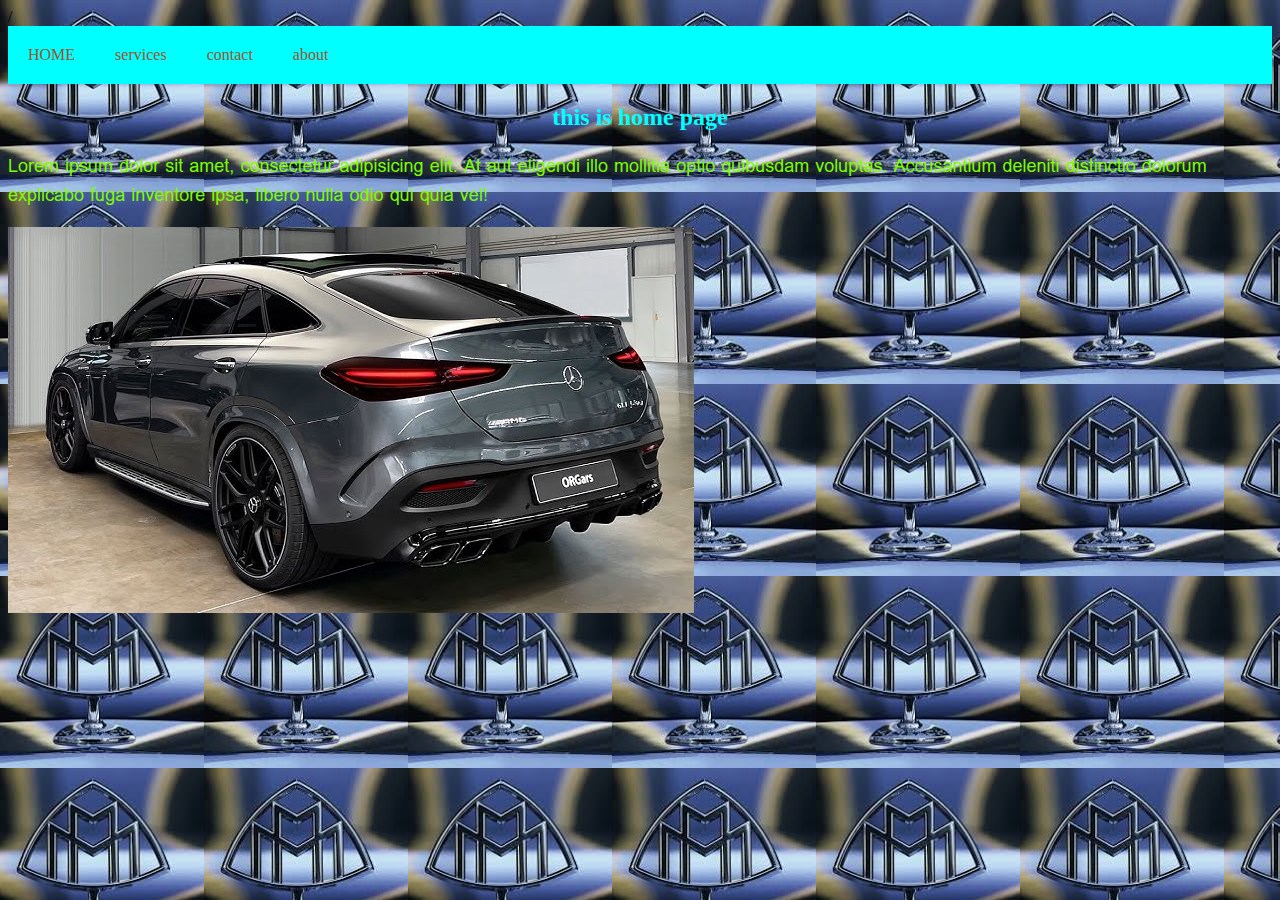
<file: index.html>
<!doctype html>
<html lang="en">
<head>
    <meta charset="UTF-8">
    <meta name="viewport"
          content="width=device-width, user-scalable=no, initial-scale=1.0, maximum-scale=1.0, minimum-scale=1.0">
    <meta http-equiv="X-UA-Compatible" content="ie=edge">
    <title>maybach</title>
    <link rel="stylesheet" href="assets/css/handsome.css">
    <link rel="shortcut icon" href="assets/images/logo.jpeg" type="image/x-icon">
</head>/
<body>
<ul>
    <li>
        <a href="index.html">HOME</a>

    </li>
      <li>
        <a href="services.html">services</a>

    </li>
      <li>
        <a href="contact.html">contact</a>

    </li>
<li>
        <a href="about.html">about</a>

    </li>
</ul>
<h2> this is home page</h2>
<p>Lorem ipsum dolor sit amet, consectetur adipisicing elit. At aut eligendi illo mollitia optio quibusdam voluptas. Accusantium deleniti distinctio dolorum explicabo fuga inventore ipsa, libero nulla odio qui quia vel!</p>

<img src="assets/images/image5.jpg">
</body>
</html>
























</body>
</html>
</file>
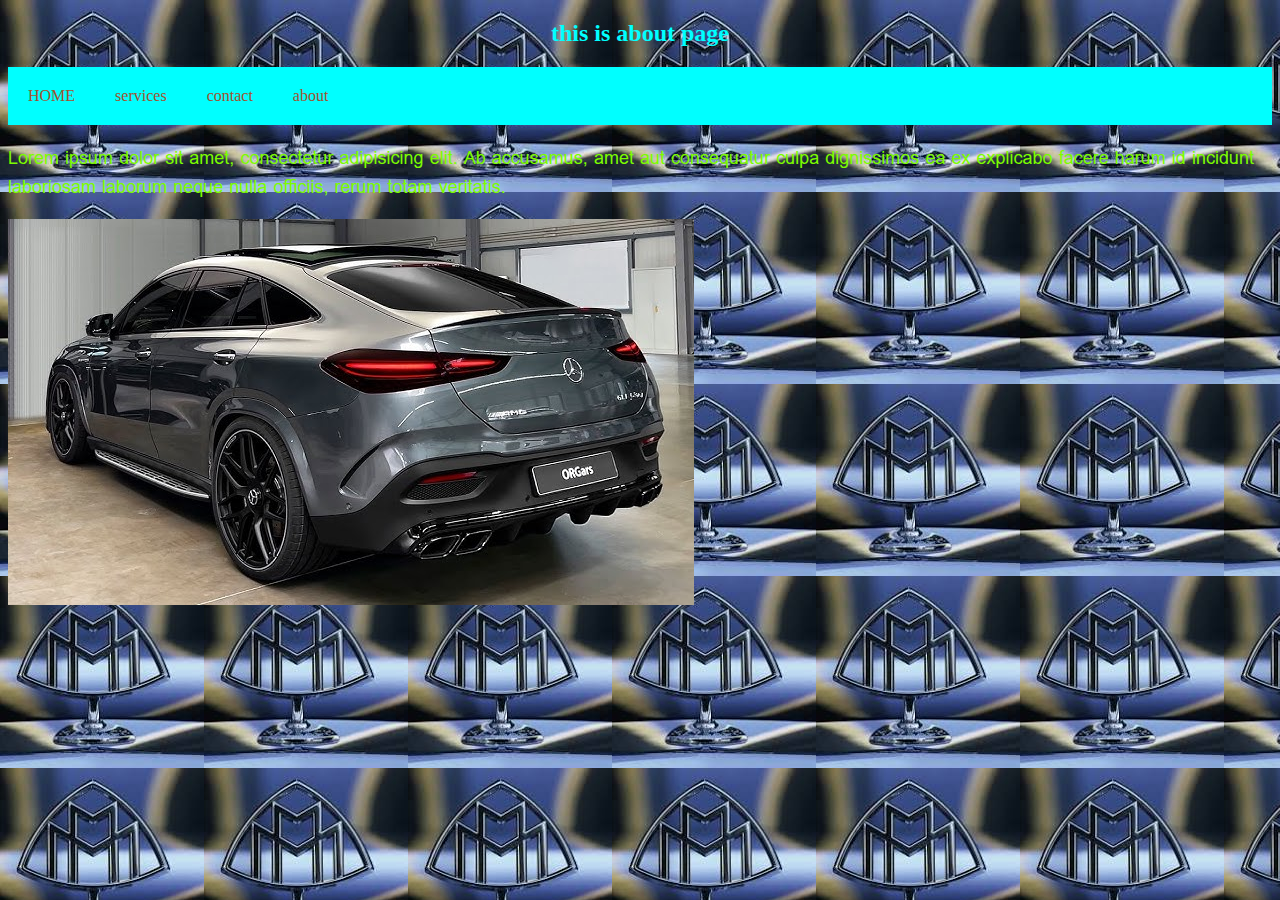
<file: about.html>
<!doctype html>
<html lang="en">
<head>
    <meta charset="UTF-8">
    <meta name="viewport"
          content="width=device-width, user-scalable=no, initial-scale=1.0, maximum-scale=1.0, minimum-scale=1.0">
    <meta http-equiv="X-UA-Compatible" content="ie=edge">
    <title>Document</title>
    <link rel="stylesheet" href="assets/css/handsome.css">
    <link rel="shortcut icon" href="assets/images/logo.jpeg" type="image/x-icon">
</head>
<body>
<h2>this is about page</h2>
 <link rel="stylesheetets/css/handsome.css">



<ul>
    <li>
        <a href="index.html">HOME</a>

    </li>
      <li>
        <a href="services.html">services</a>

    </li>
      <li>
        <a href="contact.html">contact</a>

    </li>
      <li>
        <a href="about.html">about</a>

    </li>
</ul>
<p title="bullshit">Lorem ipsum dolor sit amet, consectetur adipisicing elit. Ab accusamus, amet aut consequatur culpa dignissimos ea ex explicabo facere harum id incidunt laboriosam laborum neque nulla officiis, rerum totam veritatis.</p>
<img src="assets/images/image5.jpg">
</body>
</html>
</file>
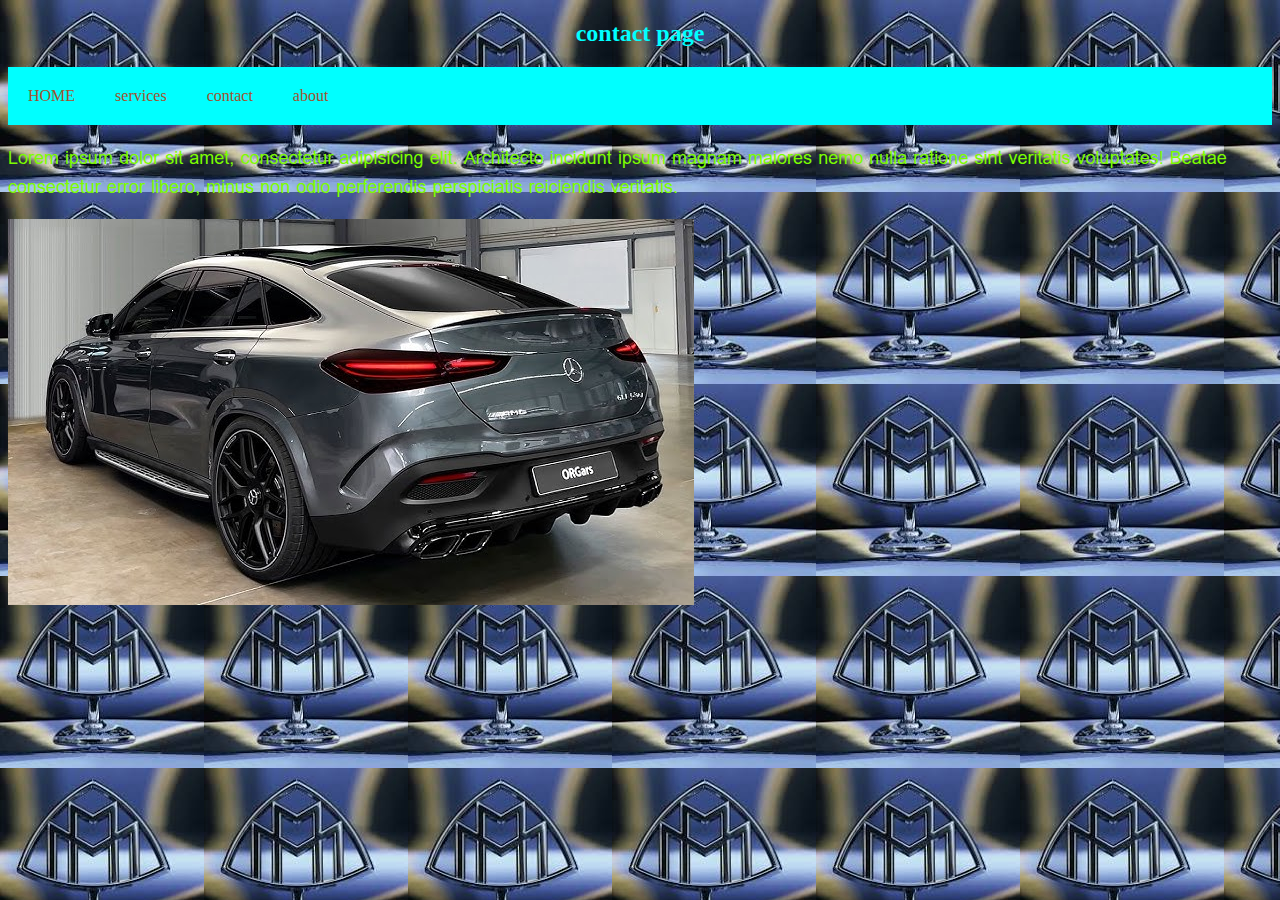
<file: contact.html>
<!doctype html>
<html lang="en">
<head>
    <meta charset="UTF-8">
    <meta name="viewport"
          content="width=device-width, user-scalable=no, initial-scale=1.0, maximum-scale=1.0, minimum-scale=1.0">
    <meta http-equiv="X-UA-Compatible" content="ie=edge">
    <title>Document</title>
    <link rel="stylesheet" href="assets/css/handsome.css">
  <link rel="shortcut icon" href="assets/images/logo.jpeg" type="image/x-icon">
</head>
<body>
<h2>contact page</h2>




<ul>
    <li>
        <a href="index.html">HOME</a>

    </li>
      <li>
        <a href="services.html">services</a>

    </li>
      <li>
        <a href="contact.html">contact</a>

    </li>
      <li>
        <a href="about.html">about</a>

    </li>
</ul>
<p>Lorem ipsum dolor sit amet, consectetur adipisicing elit. Architecto incidunt ipsum magnam maiores nemo nulla ratione sint veritatis voluptates! Beatae consectetur error libero, minus non odio perferendis perspiciatis reiciendis veritatis.</p>
<img src="assets/images/image5.jpg">
</body>
</html>
</file>
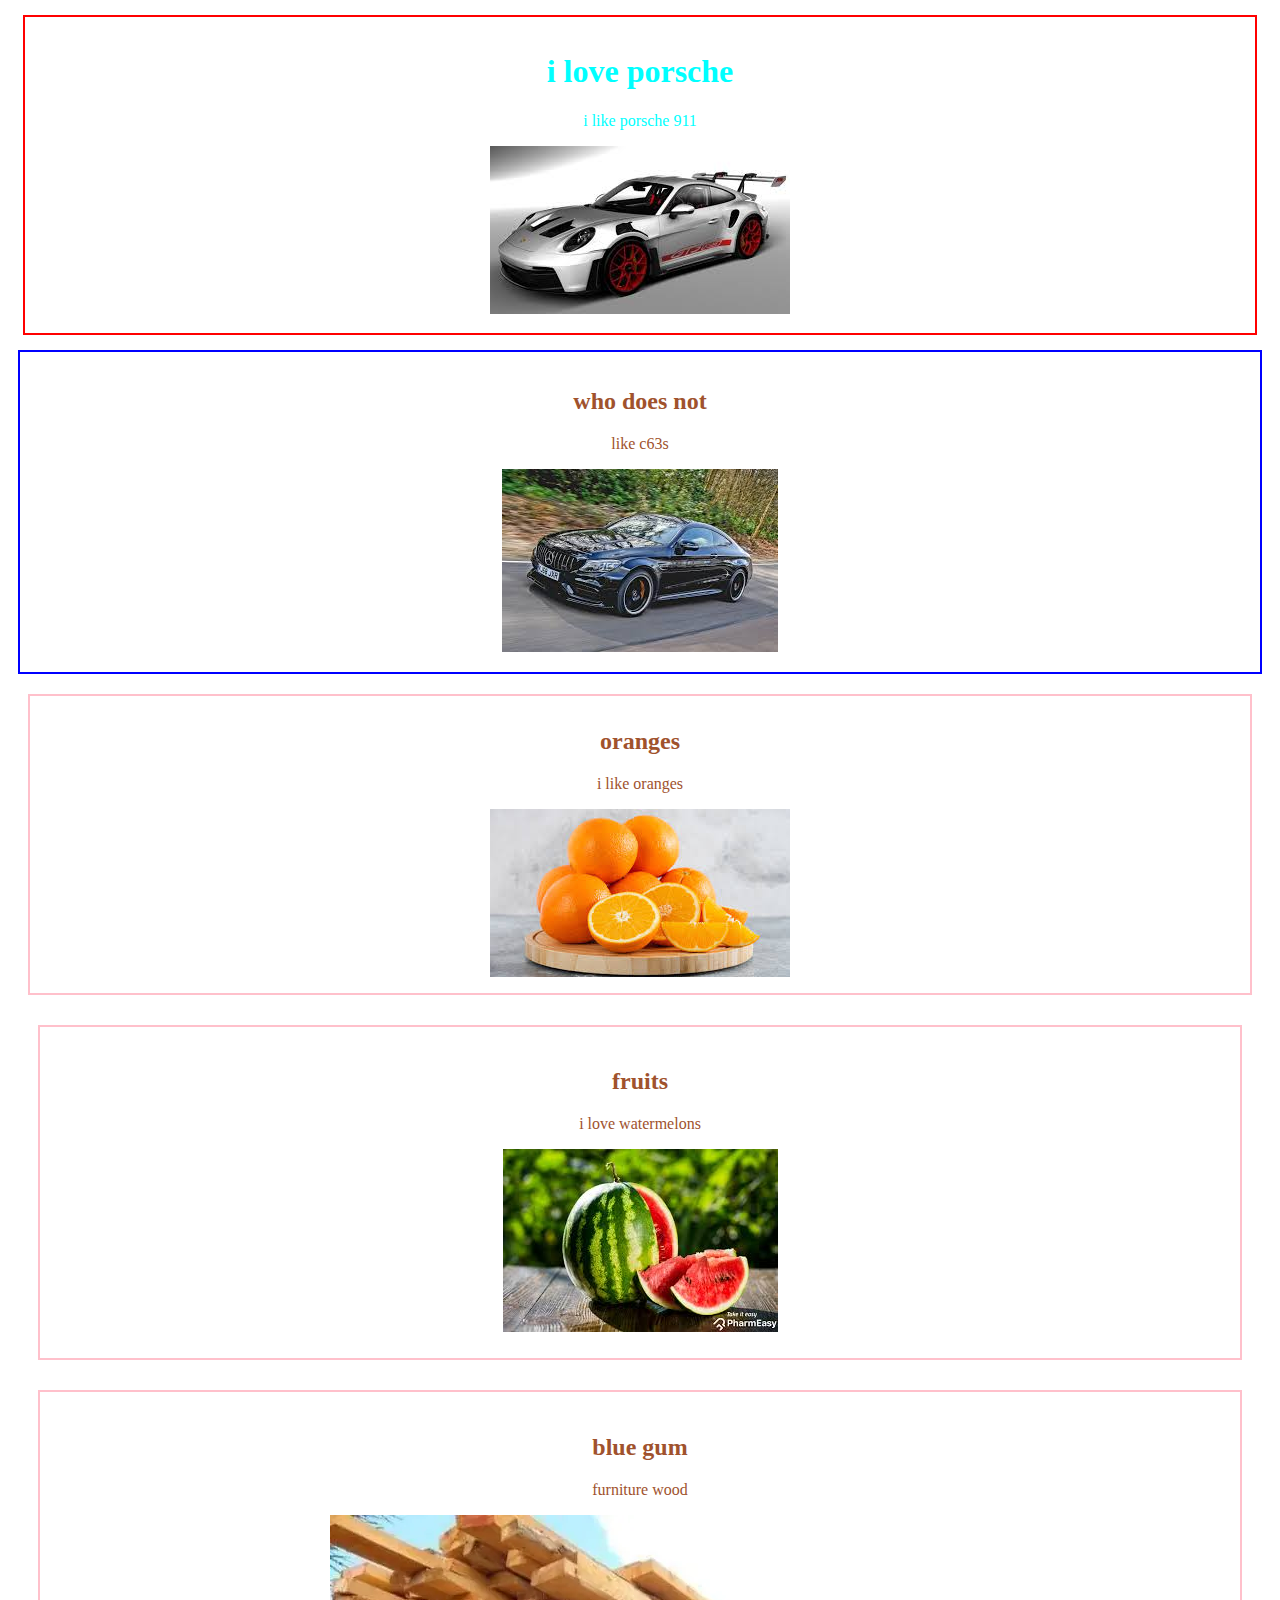
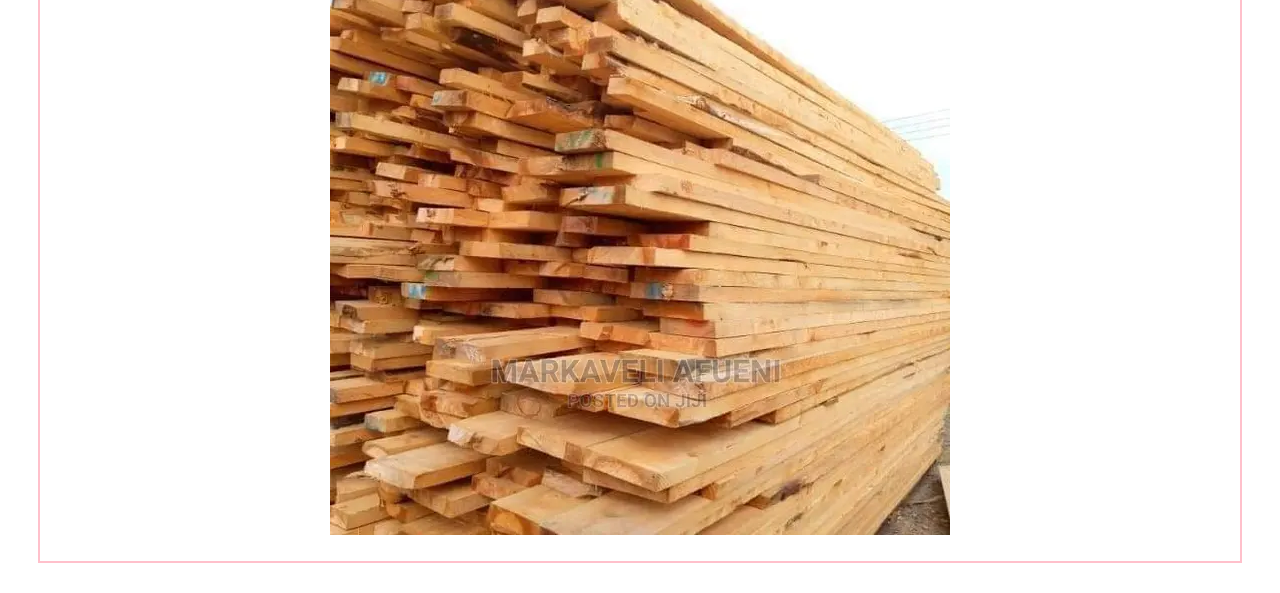
<file: divs.html>
<!doctype html>
<html lang="en">
<head>
    <meta charset="UTF-8">
    <meta name="viewport"
          content="width=device-width, user-scalable=no, initial-scale=1.0, maximum-scale=1.0, minimum-scale=1.0">
    <meta http-equiv="X-UA-Compatible" content="ie=edge">
    <title>DIVS</title>
    <link rel="stylesheet" href="assets/css/style.css">
</head>
<body>
<div class="fruits">
<h1>i love porsche</h1>
  <p>i like porsche 911</p>
    <img src="assets/images/cars.jpeg">
</div>
<div class="cars">
  <h2>who does not</h2>
  <p>like c63s</p>
    <img src="assets/images/c63s.jpeg">
</div>
<div class="FRUTS">
  <h2>oranges</h2>
    <p>i like oranges </p>
    <img src="assets/images/oranges.jpeg">
</div>


<div class="watermelon">
    <h2>fruits</h2>
    <p>i love watermelons</p>
    <img src="assets/images/watermellon.jpeg">
</div>
<div id="school">
    <h2>blue gum</h2>
    <p>furniture wood</p>
    <img src="assets/images/bluegum.webp">
</div>


</body>
</html>
</file>
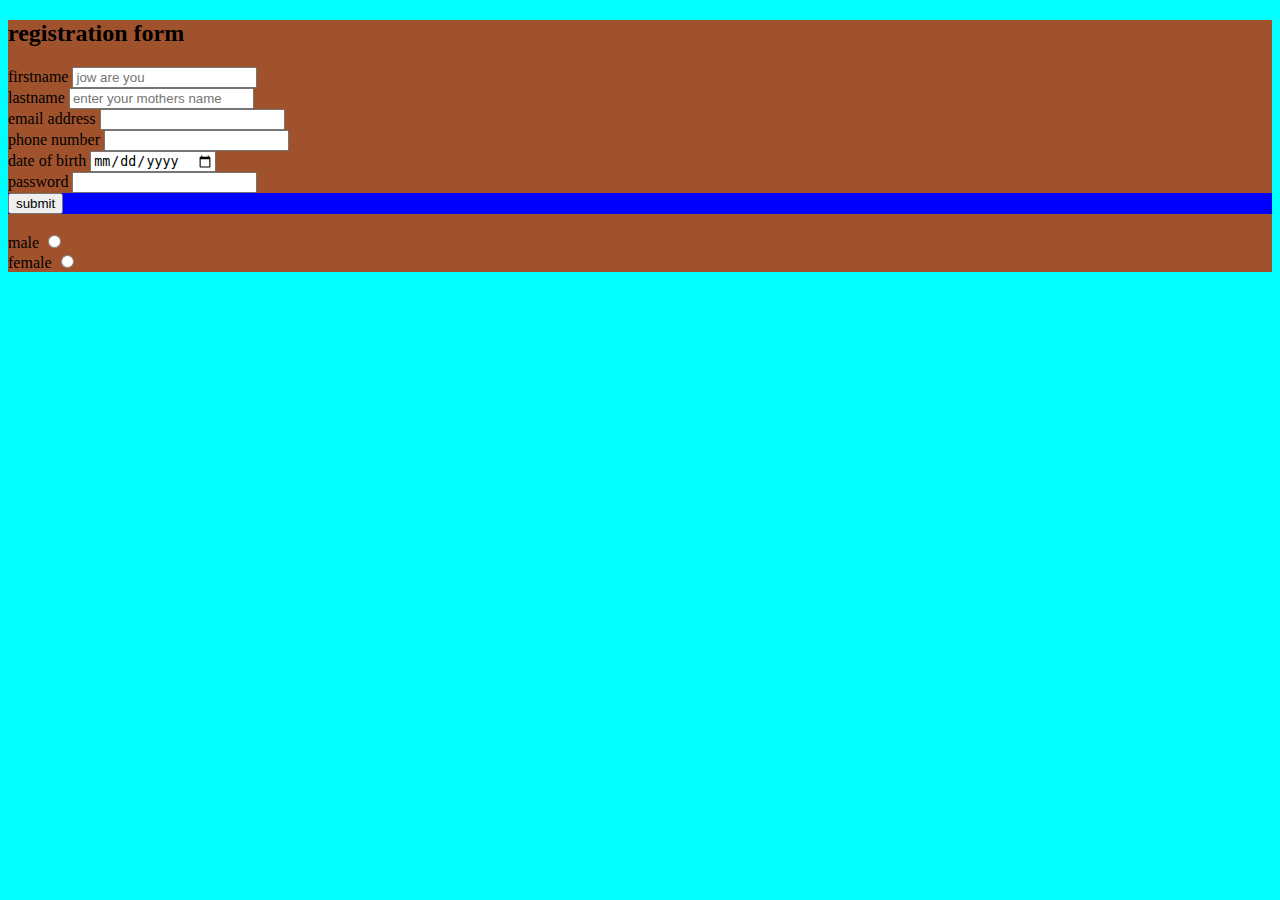
<file: forms.html>
<!doctype html>
<html lang="en">
<head>
    <meta charset="UTF-8">
    <meta name="viewport"
          content="width=device-width, user-scalable=no, initial-scale=1.0, maximum-scale=1.0, minimum-scale=1.0">
    <meta http-equiv="X-UA-Compatible" content="ie=edge">
    <title>student registration</title>
    <link rel="stylesheet" href="assets/css/forio.css">
</head>
<body>

    <div class="carbon">
<h2>registration form</h2>
<form action="">
    <label for="fname">firstname</label>
    <input type="text" id="fname" placeholder="jow are you">
    <br>

     <label for="fname">lastname</label>
    <input type="text" id="lname" placeholder="enter your mothers name">

   <br>
      <label for="barua">email address</label>
    <input type="email" id="barua" required>
    <br>
      <label for="number">phone number</label>
    <input type="text" id="number">
    <br>
    <label for="birth"> date of birth</label>
    <input type="date" id="birth"> <br>
      <label for="pass">password</label>
    <input type="password" id="pass"> <br>
    <div class="button">
    <button> submit</button>
    </div>
    <br>
<label for="male"> male</label>
<input type="radio" id="male"> <br>
    <label for="female"> female</label>
<input type="radio" id="female">

</form>
    </div>

</body>
</html>
</file>
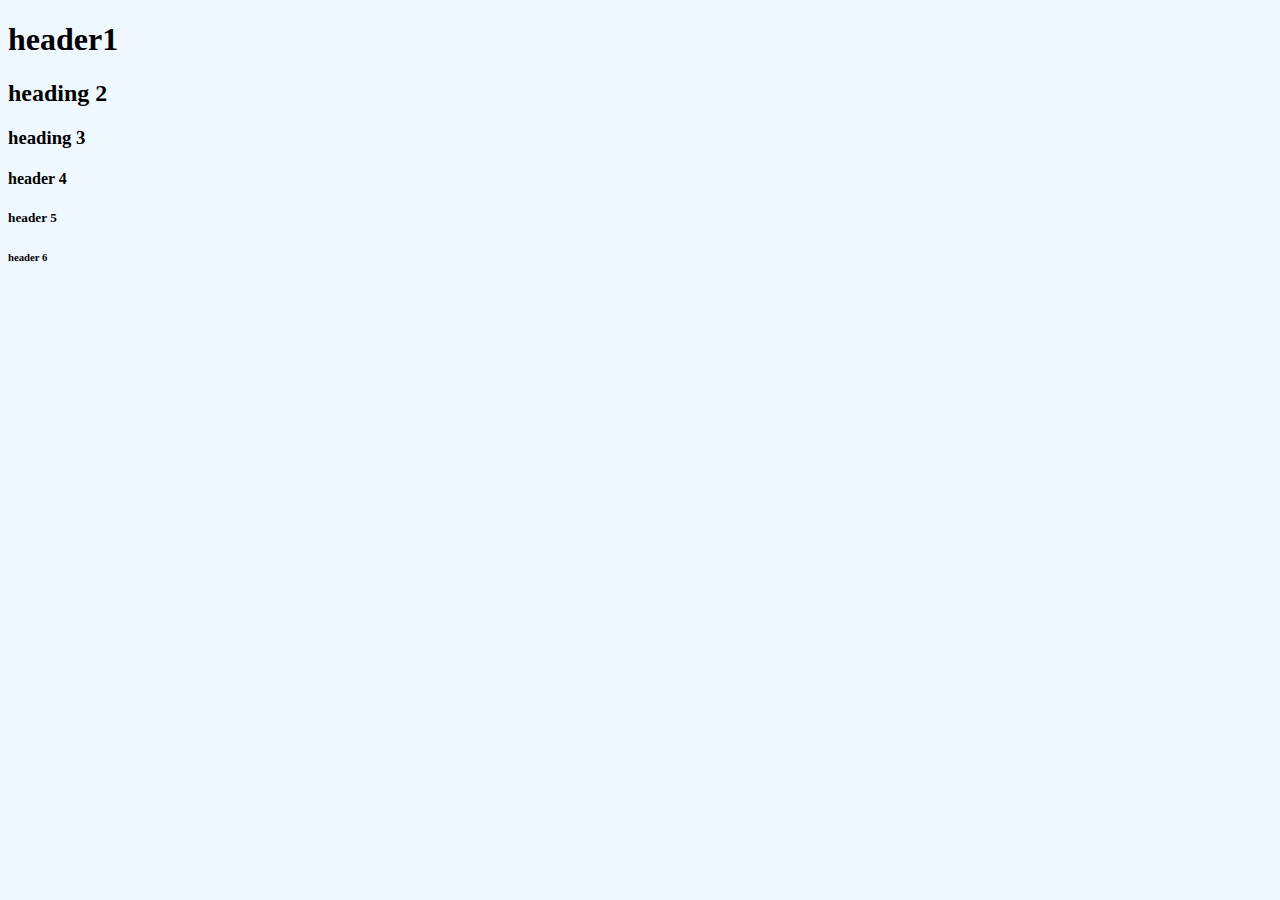
<file: header.html>
<!doctype html>
<html lang="en">
<head>
    <meta charset="UTF-8">
    <meta name="viewport"
          content="width=device-width, user-scalable=no, initial-scale=1.0, maximum-scale=1.0, minimum-scale=1.0">
    <meta http-equiv="X-UA-Compatible" content="ie=edge">
    <title>Document</title>
    <style>
        body{
            background-color: aliceblue;
        }

    </style>
</head>
<body>
<h1>header1</h1>

    <h2>heading 2</h2>
    <h3>heading 3</h3>
    <h4>header 4</h4>
    <h5>header 5</h5>
    <h6>header 6</h6>
</body>
</html>
</file>
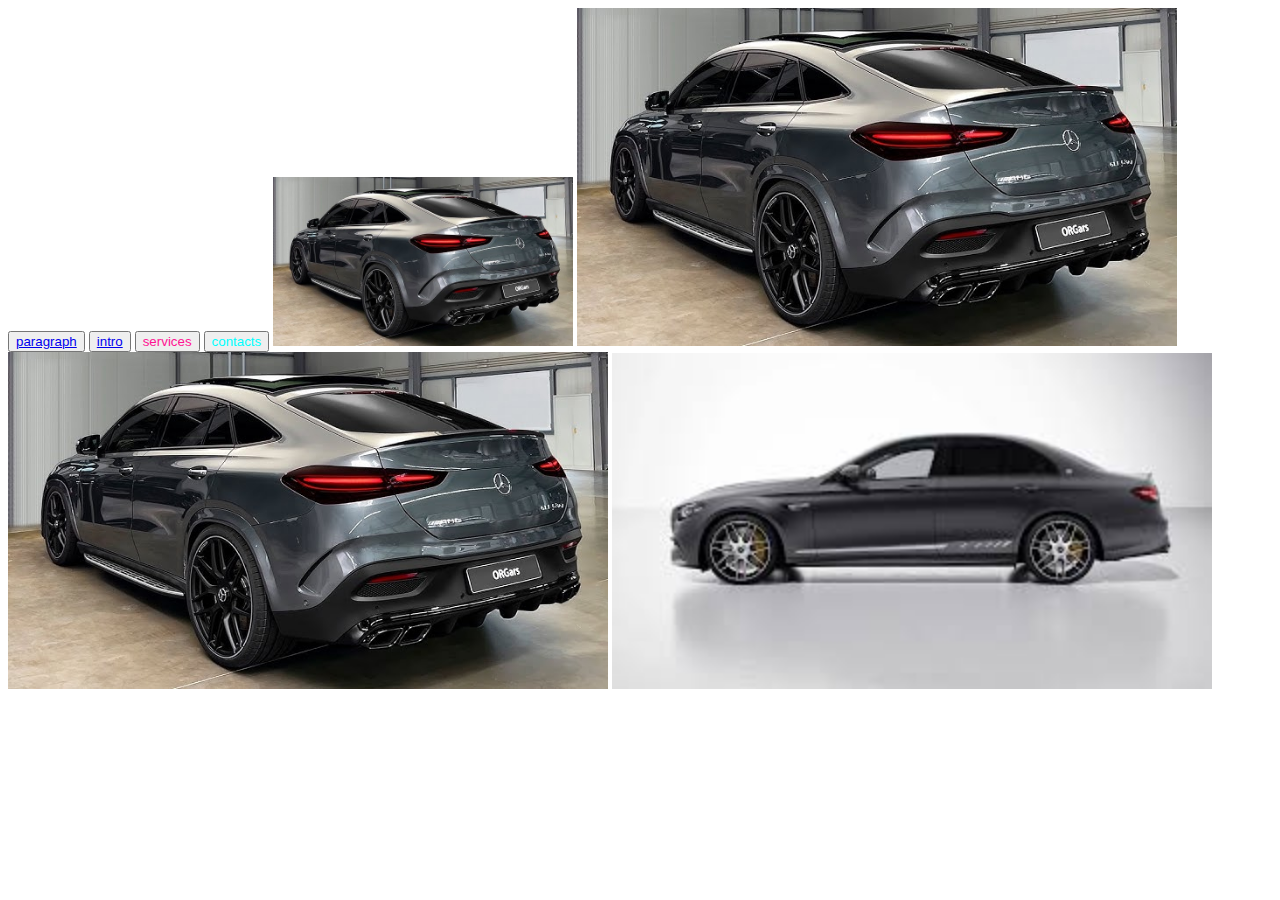
<file: images.html>
<!doctype html>
<html lang="en">
<head>
    <meta charset="UTF-8">
    <meta name="viewport"
          content="width=device-width, user-scalable=no, initial-scale=1.0, maximum-scale=1.0, minimum-scale=1.0">
    <meta http-equiv="X-UA-Compatible" content="ie=edge">
    <title>Document</title>
</head>
<body>
<button style="color: indigo"><a href="paragraphs.html">paragraph</a></button>
 <button style="color: chartreuse"><a href="intro.html">intro</a> </button>
<button style="color: deeppink">services</button>
<button style="color: aqua">contacts</button>

<img src="assets/images/image5.jpg"alt="" width="300">
     <img src="assets/images/image5.jpg"alt="" width="600">
<img src="assets/images/image5.jpg"alt="" width="600">
<img src="assets/images/image4.jpeg"alt=""width="600">
</html>
</file>
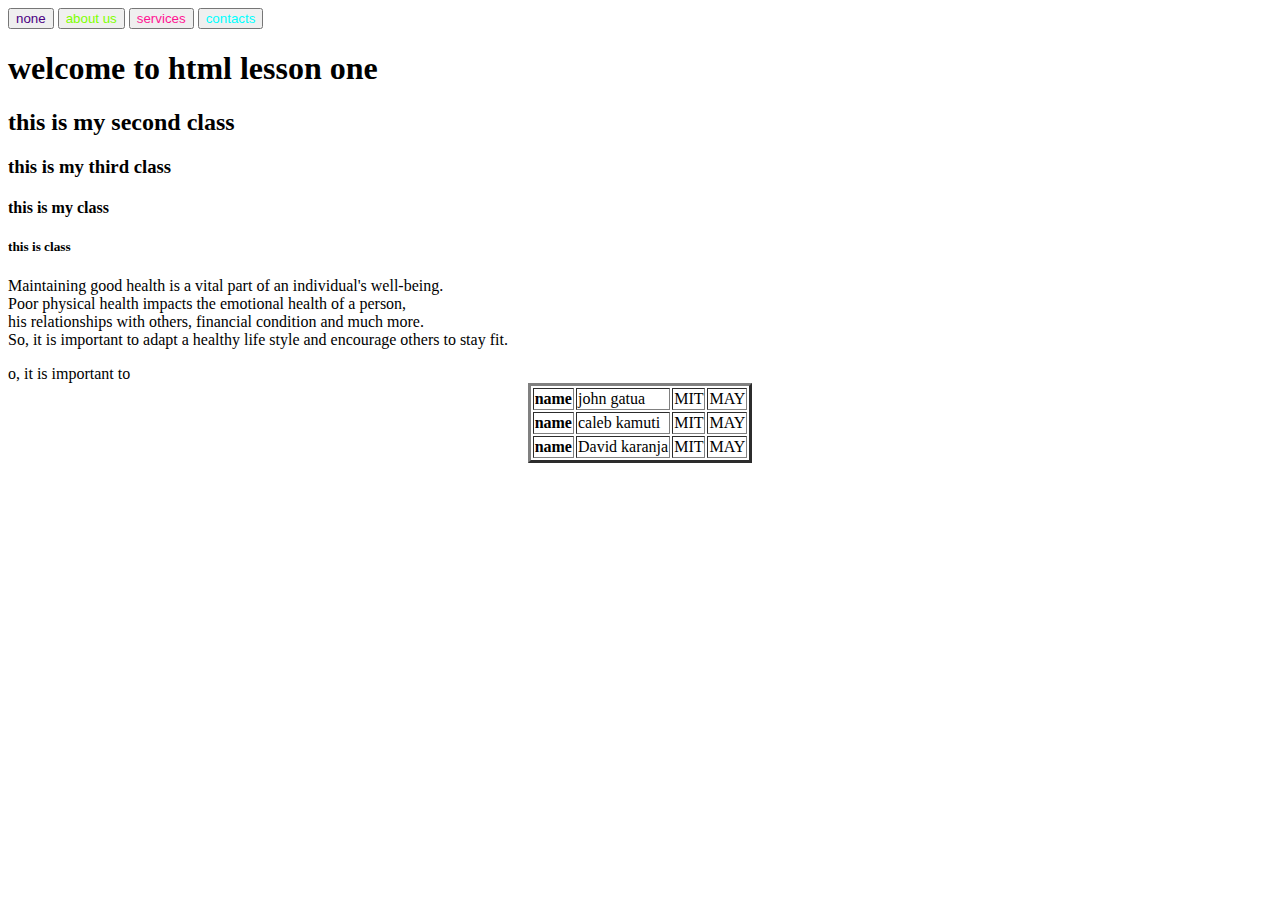
<file: intro.html>
<!doctype html>
<html lang="en">
<head>
    <meta charset="UTF-8">
    <meta name="viewport"
          content="width=device-width, user-scalable=no, initial-scale=1.0, maximum-scale=1.0, minimum-scale=1.0">
    <meta http-equiv="X-UA-Compatible" content="ie=edge">
    <title>Document</title>
    <link rel="stylesheet" href="style.css">
</head>
 <body >
<button style="color: indigo">none</button>
 <button style="color: chartreuse">about us</button>
<button style="color: deeppink">services</button>
<button style="color: aqua">contacts</button>
<h1>welcome to html lesson one</h1>
<h2>  this is my second class</h2>
<h3>  this is my third class</h3>
<h4>   this is  my class</h4>
<h5>  this is  class</h5>
 <p>Maintaining good health is a vital part of an individual's well-being.<br> Poor physical health impacts the emotional
     health of a person,<br> his relationships with others, financial condition and much more. <br>So,
     it is important to adapt a healthy life style and encourage others to stay fit.</p>
o,
     it is important to
 <table border="3" align="center">
     <tr>
     <th>name</th>
     <td>john gatua</td>
     <td>MIT</td>
     <td>MAY</td>
     </tr>
      <tr>
     <th>name</th>
     <td>caleb kamuti</td>
     <td>MIT</td>
     <td>MAY</td>
     </tr>
      <tr>
     <th>name</th>
     <td>David karanja</td>
     <td>MIT</td>
     <td>MAY</td>
     </tr>
 </table>
</body>
</html>
</file>
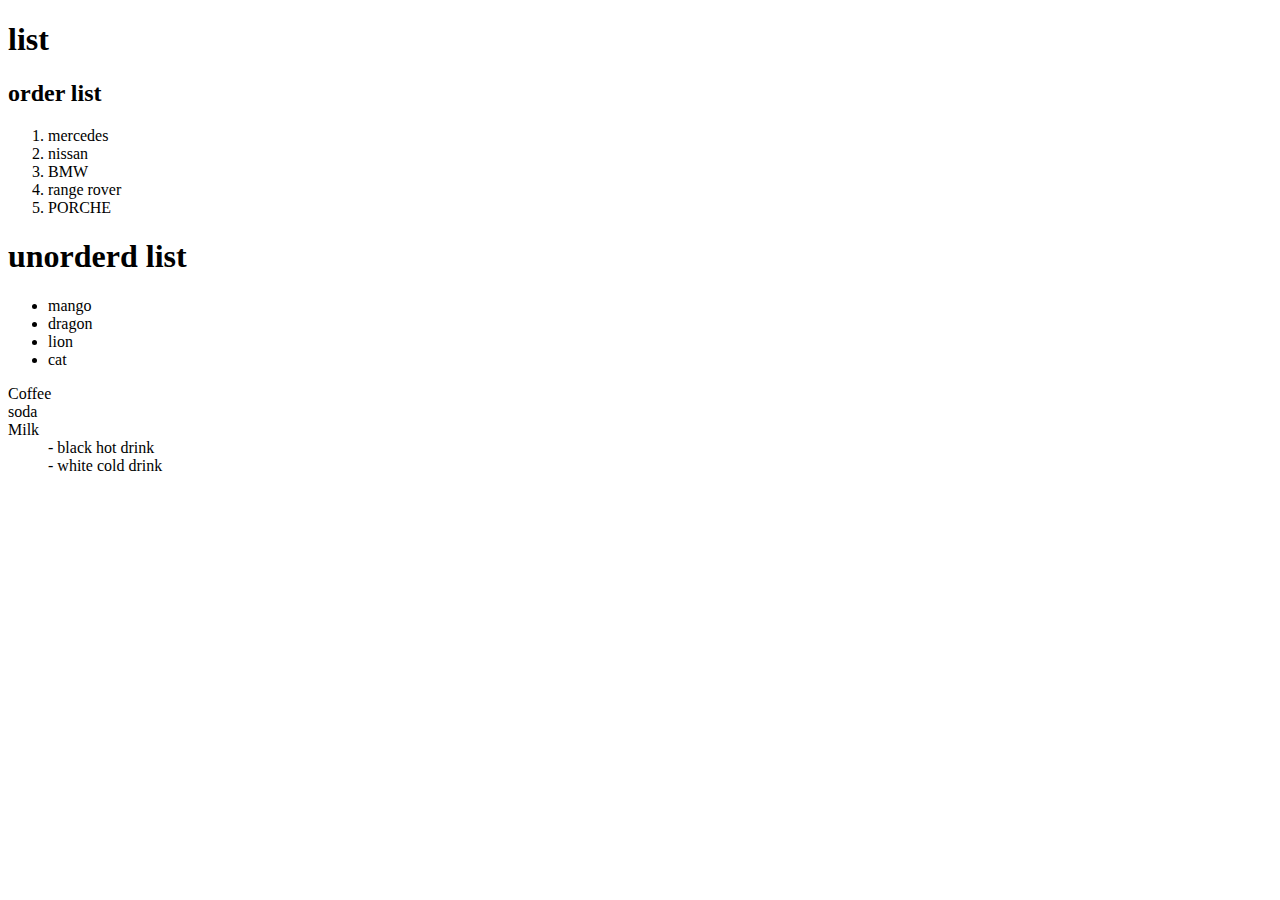
<file: list.html>
<!doctype html>
<html lang="en">
<head>
    <meta charset="UTF-8">
    <meta name="viewport"
          content="width=device-width, user-scalable=no, initial-scale=1.0, maximum-scale=1.0, minimum-scale=1.0">
    <meta http-equiv="X-UA-Compatible" content="ie=edge">
    <title>Document</title>
</head>
<body>
<h1>list</h1>
<h2>order list</h2>
<ol>

    <li>mercedes</li>
   <li>nissan</li>
        <li>BMW</li>
        <li>range rover</li>
        <li>PORCHE</li>
</ol>
<h1>unorderd list</h1>
<ul>
<li>mango</li>
<li>dragon</li>
<li>lion</li>
<li>cat</li>
    </ul>
 <dl>
  <dt>Coffee</dt>
    <dt>soda</dt>
     <dt>Milk</dt>
  <dd>- black hot drink</dd>

  <dd>- white cold drink</dd>
</dl>
</body>
</html>
</file>
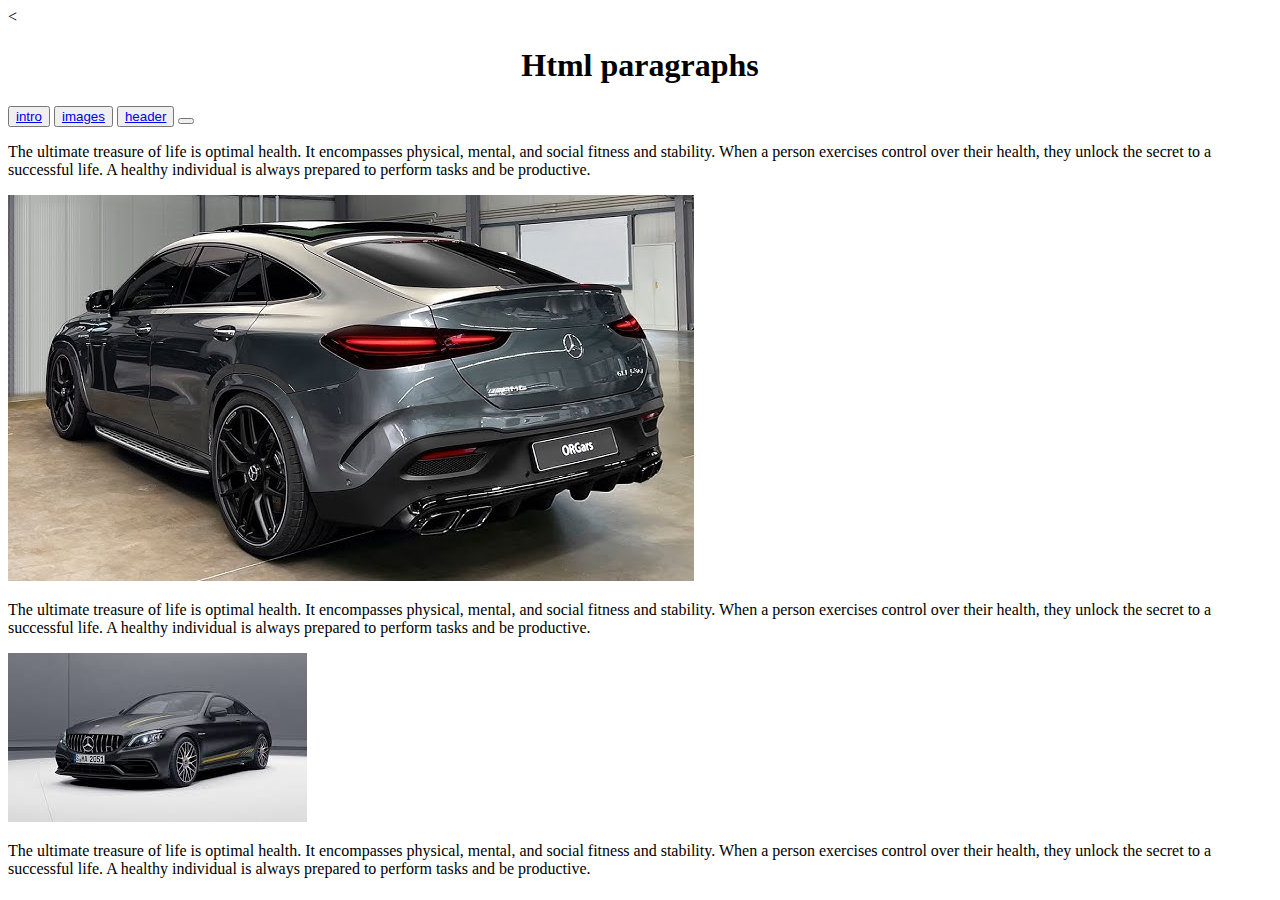
<file: paragraphs.html>
<!doctype html>
<html lang="en">
<head>
    <meta charset="UTF-8">
    <meta name="viewport"
          content="width=device-width, user-scalable=no, initial-scale=1.0, maximum-scale=1.0, minimum-scale=1.0">
    <meta http-equiv="X-UA-Compatible" content="ie=edge">
    <title>paragraph</title>
    <
</head>
<body>

<h1 align="center">Html paragraphs</h1>
<button style="color: indigo"><a href="intro.html"> intro</a></button>
 <button style="color: chartreuse"><a href="images.html">images</a> </button>
<button style="color: deeppink"><a href="header.html">header</a></button>
<button style="color: aqua"><a href=""></a></button>

<p>The ultimate treasure of life is optimal health. It encompasses physical, mental, and social fitness and stability. When a person exercises control over their health, they unlock the secret to a successful life. A healthy individual is always prepared to perform tasks and be productive.</p>
<img src="assets/images/image5.jpg">
<p>The ultimate treasure of life is optimal health. It encompasses physical, mental, and social fitness and stability. When a person exercises control over their health, they unlock the secret to a successful life. A healthy individual is always prepared to perform tasks and be productive.</p>
<img src="assets/images/iomage3.jpeg">
<p>The ultimate treasure of life is optimal health. It encompasses physical, mental, and social fitness and stability. When a person exercises control over their health, they unlock the secret to a successful life. A healthy individual is always prepared to perform tasks and be productive.</p>














</body>


</html>
</file>
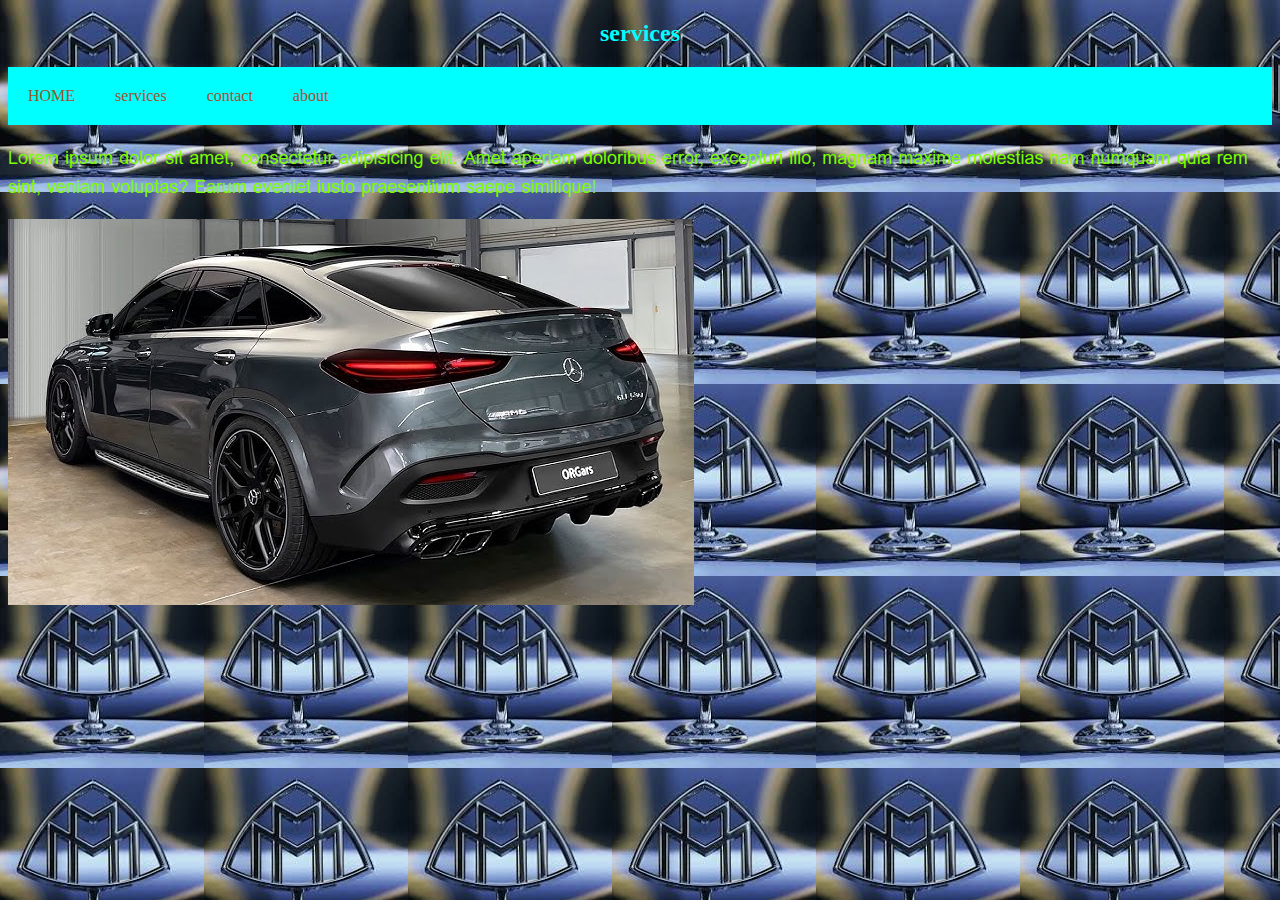
<file: services.html>
<!doctype html>
<html lang="en">
<head>
    <meta charset="UTF-8">
    <meta name="viewport"
          content="width=device-width, user-scalable=no, initial-scale=1.0, maximum-scale=1.0, minimum-scale=1.0">
    <meta http-equiv="X-UA-Compatible" content="ie=edge">
    <title>Document</title>
    <link rel="shortcut icon" href="assets/images/logo.jpeg" type="image/x-icon">
    <link rel="stylesheet" href="assets/css/handsome.css">
</head>
<body>
<h2>services</h2>

<ul>
    <li>
        <a href="index.html">HOME</a>

    </li>
      <li>
        <a href="services.html">services</a>

    </li>
      <li>
        <a href="contact.html">contact</a>

    </li>
      <li>
        <a href="about.html">about</a>

    </li>
</ul>
<p>Lorem ipsum dolor sit amet, consectetur adipisicing elit. Amet aperiam doloribus error, excepturi illo, magnam maxime molestias nam numquam quia rem sint, veniam voluptas? Earum eveniet iusto praesentium saepe similique!</p>
<img src="assets/images/image5.jpg">
</body>
</html>
</file>
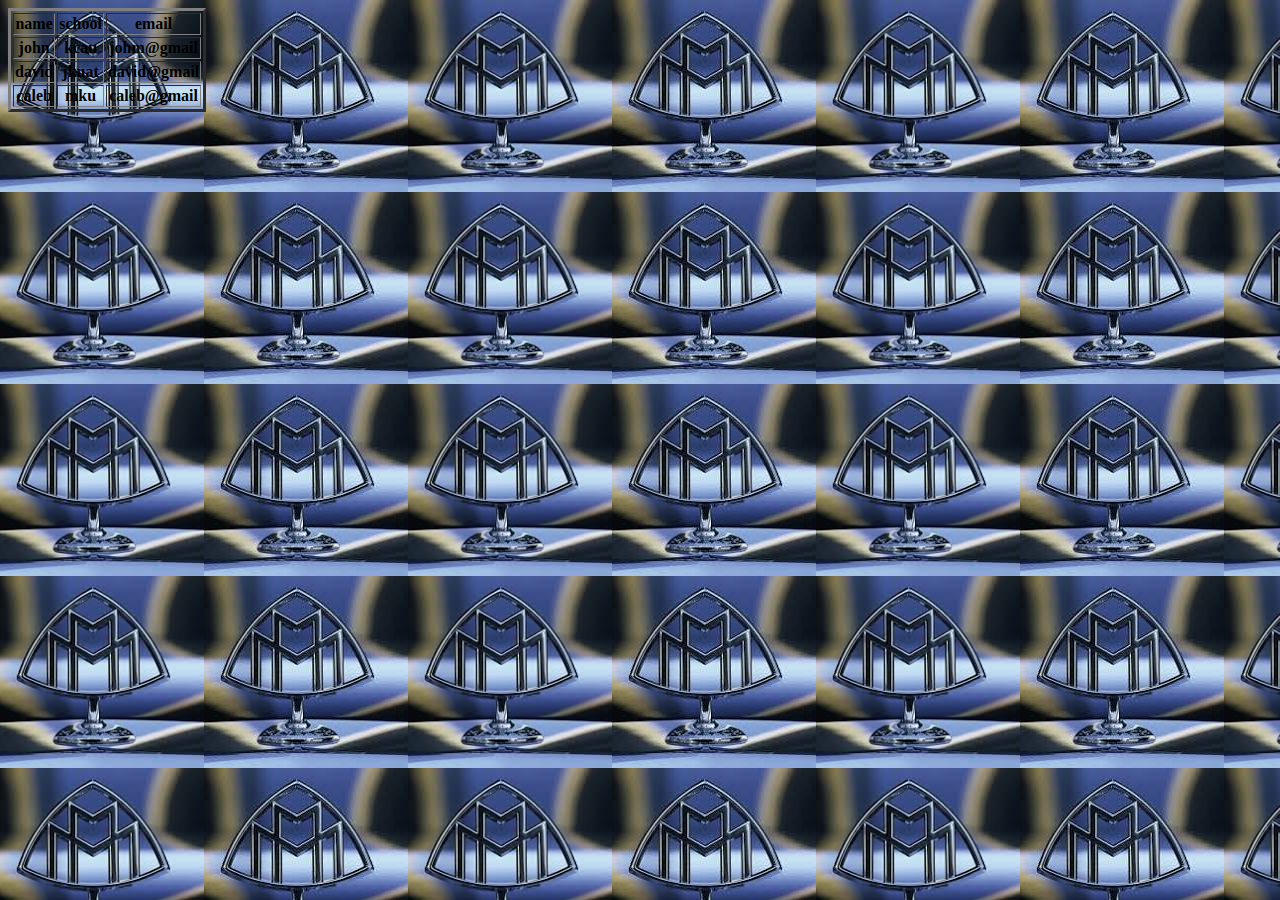
<file: tabels.html>
<!doctype html>
<html lang="en">
<head>
    <meta charset="UTF-8">
    <meta name="viewport"
          content="width=device-width, user-scalable=no, initial-scale=1.0, maximum-scale=1.0, minimum-scale=1.0">
    <meta http-equiv="X-UA-Compatible" content="ie=edge">
    <title>Document</title>
 <link rel="stylesheet" href="assets/css/handsome.css">

</head>
<body>
<table border="3">
<tr>
        <th>name</th>
        <th>school</th>
        <th>email</th>
    </tr>
<tr>
        <th>john</th>
        <th>kcau</th>
        <th>johm@gmail</th>
    </tr>
    <tr>
        <th>david</th>
        <th>jkuat</th>
        <th>david@gmail</th>
    </tr>
    <tr>
        <th>caleb</th>
        <th>mku</th>
        <th>caleb@gmail</th>
    </tr>

</table>
</body>
</html>
</file>
<file: assets/css/handsome.css>
ul{
    list-style-type: none;
    margin: 0;
    padding: 0;
    background-color: aqua;
    overflow: hidden;
}
li{
    float: left;

}
li a{
    padding: 20px;
    color: sienna;
    display: block;
    text-decoration: none;

}
h2{
    color: aqua;
    text-align: center;
}
body{
    background-image: url("logo.jpeg")
}



p{
    color: lawngreen;
    font-size: large;
    font-family:Loma;
}
table{

}
</file>
<file: assets/css/style.css>
.fruits{
    border:2px solid red;
    text-align: center;
    padding: 15px;
    margin: 15px;
    color: aqua;
}
.cars{
    border:2px solid blue;
    text-align: center;
    padding: 16px;
    margin: 10px;
    color:sienna;

}
.FRUTS{
        border:2px solid pink;
    text-align: center;
    padding: 12px;
    margin: 20px;
    color:sienna;

}
.watermelon{

            border:2px solid pink;
    text-align: center;
    padding: 22px;
    margin: 30px;
    color:sienna;

}
#school{
     border:2px solid pink;
    text-align: center;
    padding: 22px;
    margin: 30px;
    color:sienna;

}
</file>
<file: assets/css/forio.css>
.carbon{
    background-color: sienna;
    text-align: -moz-center;
}
body{
    background-color: aqua;
}
.button{
    color:dodgerblue ;

     background-color: blue;

}
</file>
<file: style.css>
.fruits{
border:2px solid red;
}
</file>
